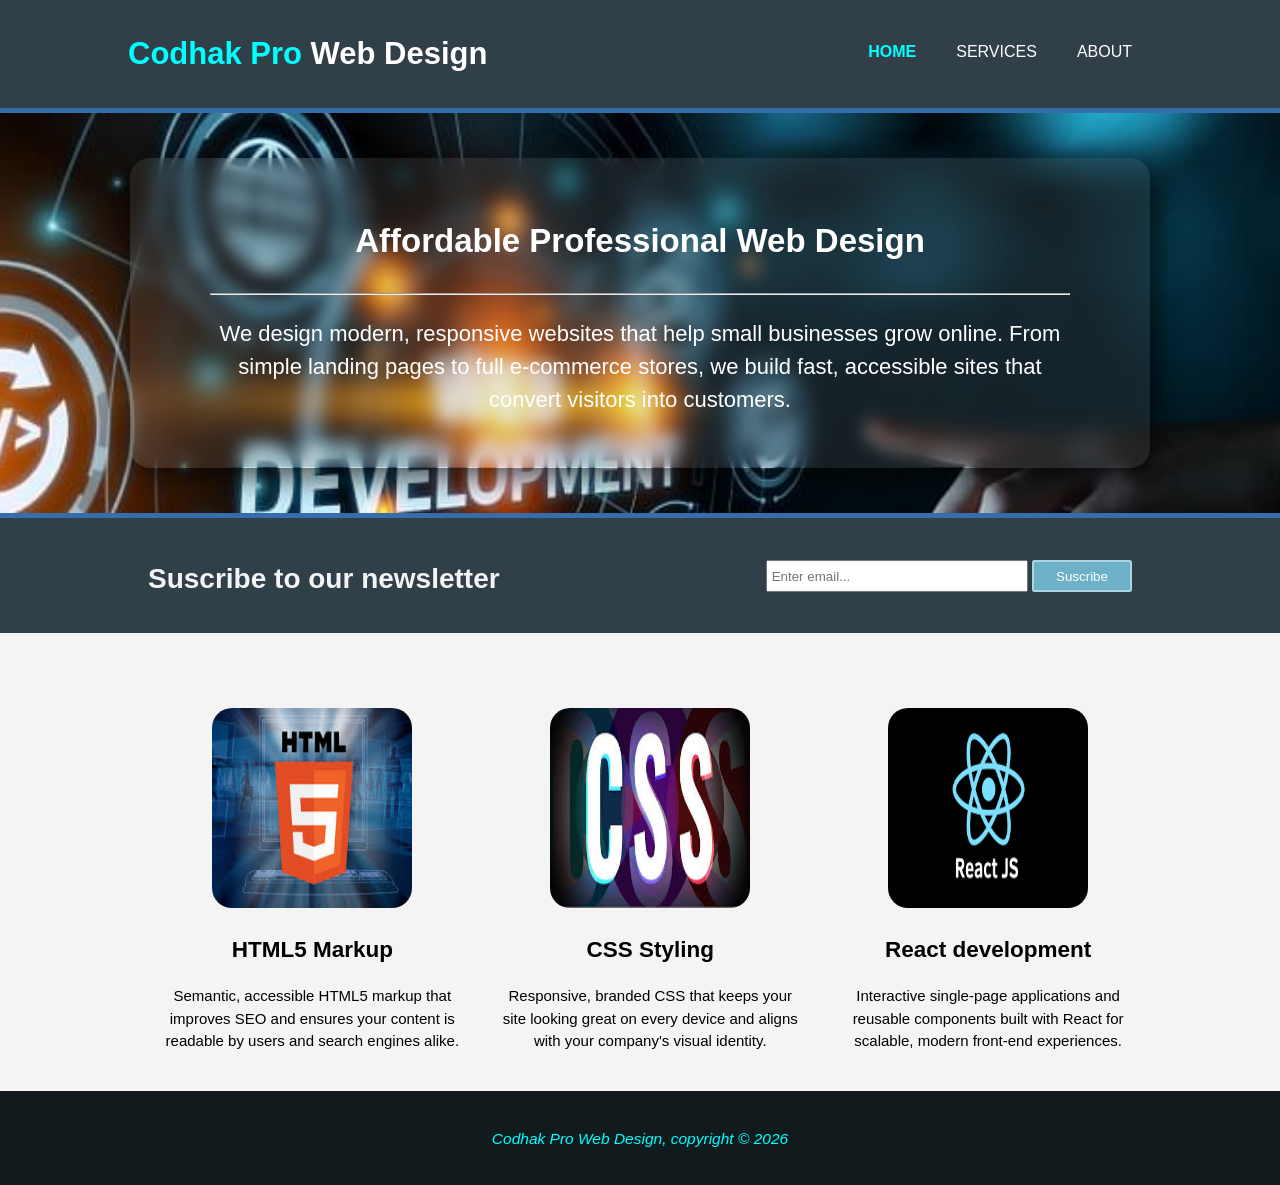
<file: index.html>
<!DOCTYPE html>
<html lang="en">
<head>
    <meta charset="UTF-8">
    <meta name="viewport" content="width=device-width, initial-scale=1.0">
    <title>Codhak Pro</title>
    <link rel="stylesheet" href="./CSS/stylesheet.css">
</head>
<body>
    <header>
        <div class="everything">
            <div>
                <h1 id="brand"><span class="logo">Codhak Pro </span>Web Design</h1>
            </div>

            <div class="hamburger" id="hamburger">
                <span></span>
                <span></span>
                <span></span>
            </div>

            <nav id="navMenu">
                <ul>
                    <li class="current"><a href="index.html">Home</a></li>
                    <li><a href="service.html">Services</a></li>
                    <li><a href="about.html">About</a></li>
                </ul>
            </nav>
        </div>
    </header>

    <section class="introduction">
        <div class="intro">
            <div id="bluring">
                <H1>Affordable Professional Web Design</H1><hr>
                <p>We design modern, responsive websites that help small businesses grow online. From simple landing pages to full e-commerce stores, we build fast, accessible sites that convert visitors into customers.</p>
            </div>
        </div>
    </section>
    
    <section id="newsletter">
        <div class="everything">
            <H2>Suscribe to our newsletter</H2>
            <form action="https://wa.me/+2349065781700">
                <input type="email" placeholder="Enter email..." required>
                <button type="submit" class="suscribe_btn">Suscribe</button>
            </form>
        </div>
    </section><br><br><br>

    <section id="myservice">
        <div class="everything">
            <div class="myskill">
                <img src="./IMG/html.jpg" alt="HTML Logo" height="200px" width="200px">
                <h2>HTML5 Markup</h2>
                <p>Semantic, accessible HTML5 markup that improves SEO and ensures your content is readable by users and search engines alike.</p>
            </div>

            <div class="myskill">
                <img src="./IMG/css.jpg" alt="CSS Logo" height="200px" width="200px">
                <h2>CSS Styling</h2>
                <p>Responsive, branded CSS that keeps your site looking great on every device and aligns with your company's visual identity.</p>
            </div>

            <div class="myskill">
                <img src="./IMG/reactjs.png" alt="ReactJS Logo" height="200px" width="200px">
                <h2>React development</h2>
                <p>Interactive single-page applications and reusable components built with React for scalable, modern front-end experiences.</p>

            </div>
        </div>
    </section>
    <br>
    <footer>
        <p>Codhak Pro Web Design, copyright &copy; 2026</p>
    </footer>
    <script>
        const hamburger = document.getElementById('hamburger');
        const navMenu = document.getElementById('navMenu');

        hamburger.addEventListener('click', () => {
            hamburger.classList.toggle('active');
            navMenu.classList.toggle('active');
        });

        // Close menu when a link is clicked
        document.querySelectorAll('nav a').forEach(link => {
            link.addEventListener('click', () => {
                hamburger.classList.remove('active');
                navMenu.classList.remove('active');
            });
        });
    </script>
</body>
</html>
</file>
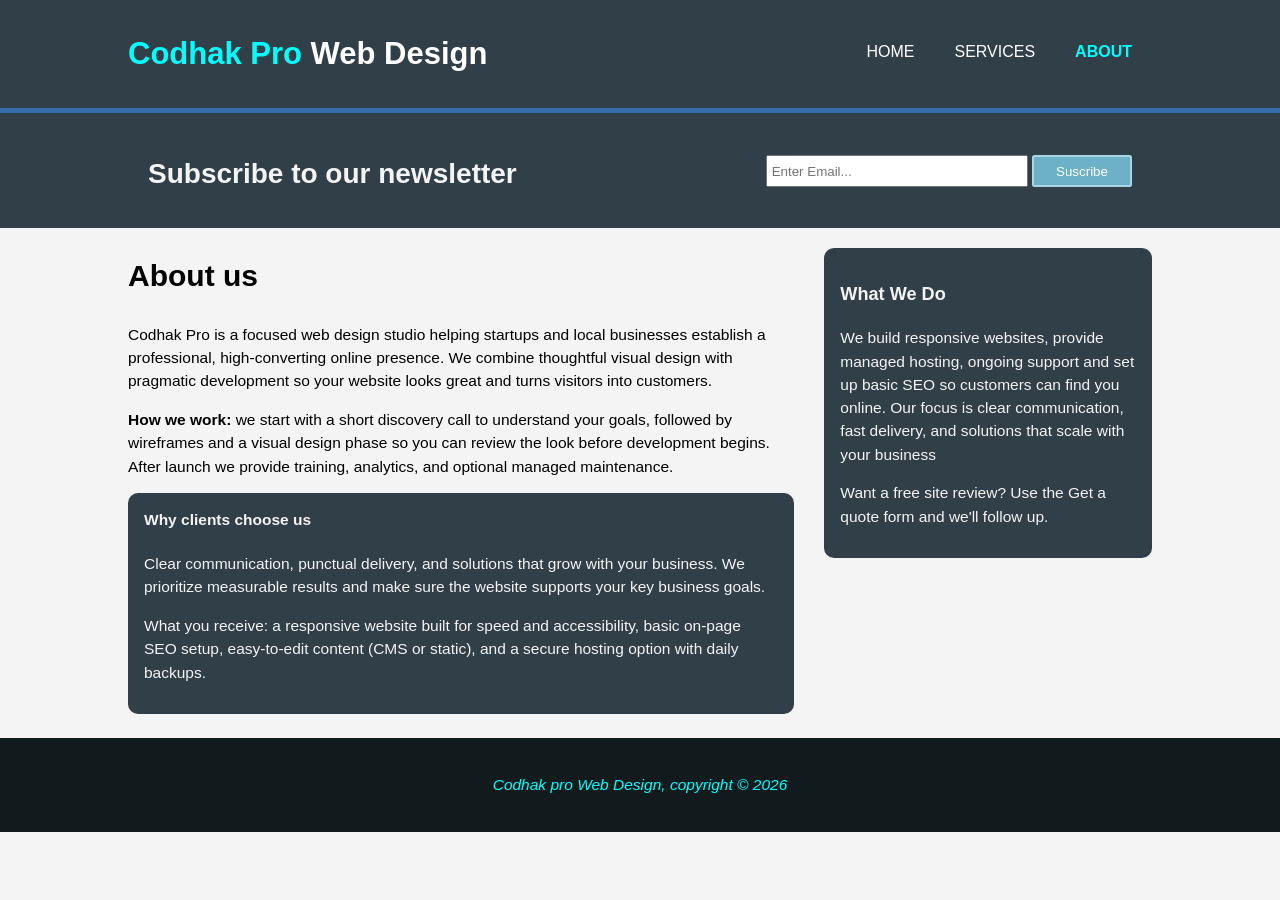
<file: about.html>
<!DOCTYPE html>
<html lang="en">
<head>
    <meta charset="UTF-8">
    <meta name="viewport" content="width=device-width, initial-scale=1.0">
    <title>About</title>
    <link rel="stylesheet" href="./CSS/stylesheet.css">
</head>
<body>
    <header>
        <div class="everything">
            <div>
                <h1 id="brand"><span class="logo">Codhak Pro </span>Web Design</h1>
            </div>

            <div class="hamburger" id="hamburger">
                <span></span>
                <span></span>
                <span></span>
            </div>

            <nav id="navMenu">
                <ul>
                    <li><a href="index.html">Home</a></li>
                    <li><a href="service.html">Services</a></li>
                    <li class="current"><a href="about.html">About</a></li>
                </ul>
            </nav>
        </div>
    </header>

    
    <section id="newsletter">
        <div class="everything">
            <h2>Subscribe to our newsletter</h2>
            <form action="https://wa.me/+2349065781700">
                <input type="email" placeholder="Enter Email..." required>
                <button type="submit" class="suscribe_btn" >Suscribe</button>
            </form>
        </div>
    </section>
    <div id="body">
        <section id="about">
            <div class="everything">
                <article id="about_us">
                    <h2 class="bebold">About us</h2>
                    <p>Codhak Pro is a focused web design studio helping startups and local businesses establish a professional, high-converting online presence. We combine thoughtful visual design with pragmatic development so your website looks great and turns visitors into customers.</p>
                    <p><b>How we work:</b> we start with a short discovery call to understand your goals, followed by wireframes and a visual
                        design phase so you can review the look before development begins. After launch we provide training, analytics, and
                        optional managed maintenance.</p>
                    <div class="dark">
                        <h4 style="margin-top:0;">Why clients choose us</h4>
                        <p>Clear communication, punctual delivery, and solutions that grow with your business. We prioritize measurable results and make sure the website supports your key business goals.</p>
                        
                        <p>What you receive: a responsive website built for speed and accessibility, basic on-page SEO setup, easy-to-edit
                            content (CMS or static), and a secure hosting option with daily backups.</p>
                    </div>
                </article>
                <div id="new">
                    <aside id="sidebar">
                        <div class="dark">
                            <h3>What We Do</h3>
                            <p>We build responsive websites, provide managed hosting, ongoing support and set up basic SEO so customers can find you online. Our focus is clear communication, fast delivery, and solutions that scale with your business
                            </p>
                            <p style="margin-top:8px;">Want a free site review? Use the Get a quote form and we'll follow up.</p>
                        </div>
                    </aside>
                </div>
            </div>
        </section>
    </div>
    <br>
    <footer>
        <p>Codhak pro Web Design, copyright &copy; 2026</p>
    </footer>
    <script>
        const hamburger = document.getElementById('hamburger');
        const navMenu = document.getElementById('navMenu');

        hamburger.addEventListener('click', () => {
            hamburger.classList.toggle('active');
            navMenu.classList.toggle('active');
        });

        // Close menu when a link is clicked
        document.querySelectorAll('nav a').forEach(link => {
            link.addEventListener('click', () => {
                hamburger.classList.remove('active');
                navMenu.classList.remove('active');
            });
        });
    </script>

</body>
</html>
</file>
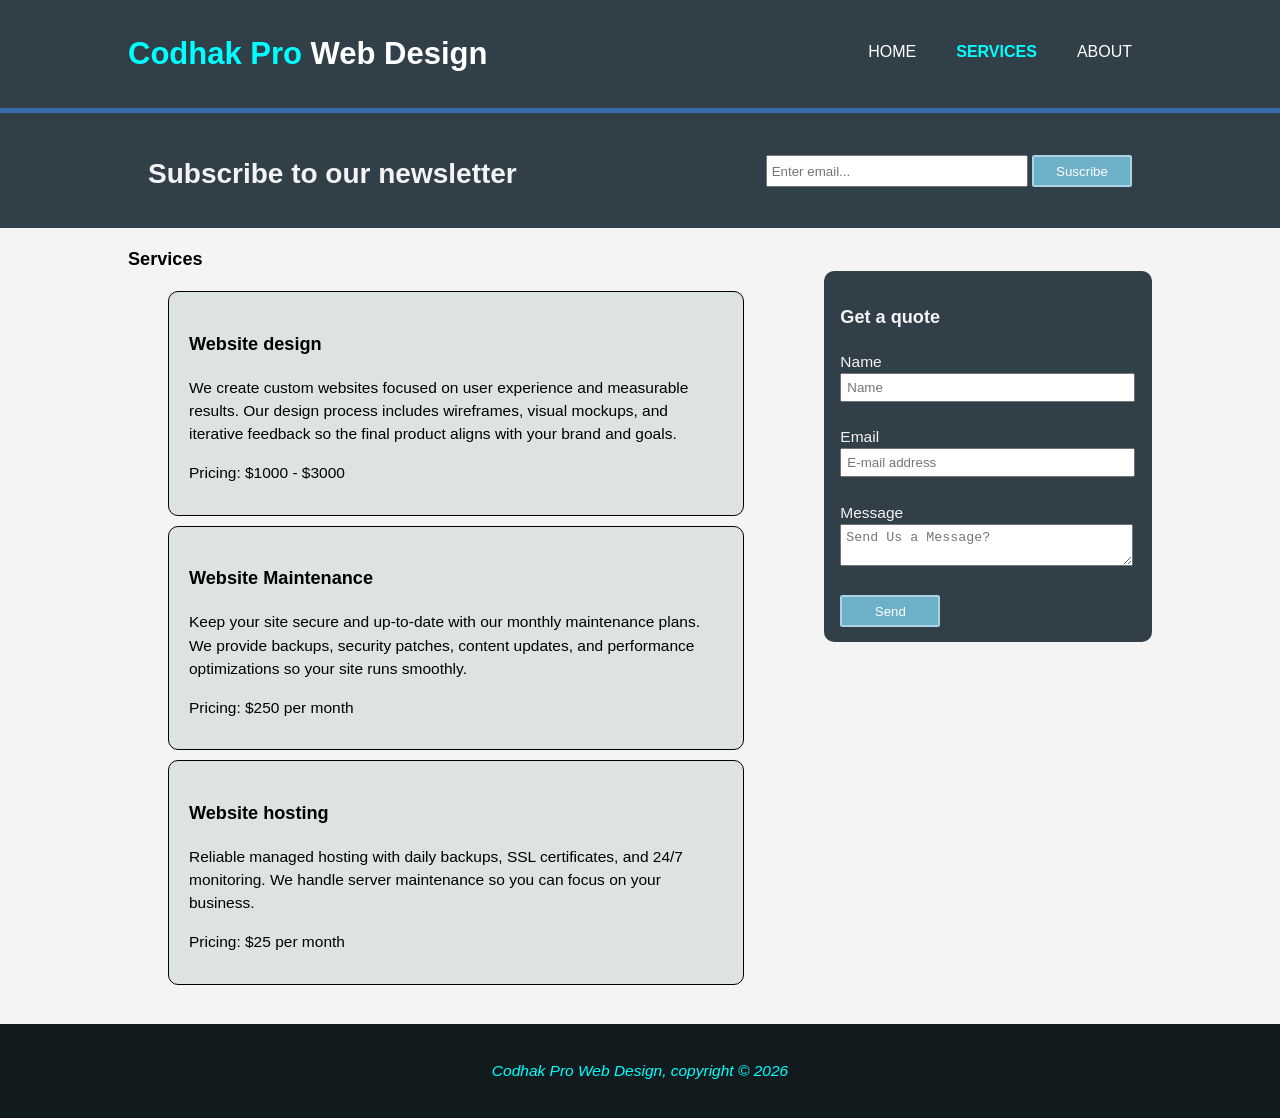
<file: service.html>
<!DOCTYPE html>
<html lang="en">

<head>
    <meta charset="UTF-8">
    <meta name="viewport" content="width=device-width, initial-scale=1.0">
    <title>Service</title>
    <link rel="stylesheet" href="./CSS/stylesheet.css">
</head>

<body>
    <header>
        <div class="everything">
            <div>
                <h1 id="brand"><span class="logo">Codhak Pro </span>Web Design</h1>
            </div>
    
            <div class="hamburger" id="hamburger">
                <span></span>
                <span></span>
                <span></span>
            </div>
    
            <nav id="navMenu">
                <ul>
                    <li><a href="index.html">Home</a></li>
                    <li class="current"><a href="service.html">Services</a></li>
                    <li><a href="about.html">About</a></li>
                </ul>
            </nav>
        </div>
    </header>


    <section id="newsletter">
        <div class="everything">
            <h2>Subscribe to our newsletter</h2>
            
            <form action="https://wa.me/+2349065781700">
                <input type="email" placeholder="Enter email..." required>
                <button type="submit" class="suscribe_btn">Suscribe</button>
            </form>
        </div>
    </section>

    <section id="offers">
        <div class="everything">
            <article id="about_us">           
                <h1>Services</h1>
                    <ul id="service">
                        <li>
                            <h3>Website design</h3>
                            <p>We create custom websites focused on user experience and measurable results. Our design process includes wireframes, visual mockups, and iterative feedback so the final product aligns with your brand and goals.</p>
                            <p>Pricing: $1000 - $3000</p>
                        </li>
                        <li>
                            <h3>Website Maintenance</h3>
                            <p>Keep your site secure and up-to-date with our monthly maintenance plans. We provide backups, security patches, content updates, and performance optimizations so your site runs smoothly.</p>
                            <p>Pricing: $250 per month</p>
                        </li>
                        <li>
                            <h3>Website hosting</h3>
                            <p>Reliable managed hosting with daily backups, SSL certificates, and 24/7 monitoring. We handle server maintenance so you can focus on your business.</p>
                            <p>Pricing: $25 per month</p>
                        </li>
                    </ul>
            </article><br>
            <aside id="sidebars">
                <div class="dark">
                    <h3>Get a quote</h3>
                    <form action="https://codhak.com">
                        <div>
                            <label for="Name">Name</label><br>
                            <input type="text" name="Name" placeholder="Name" required>
                        </div><br>
                        <div>
                            <label for="Email">Email</label><br>
                            <input type="email" name="Email" placeholder="E-mail address" required>
                        </div><br>
                        <div>
                            <label for="Text">Message</label><br>
                            <textarea placeholder="Send Us a Message?" name="Text"></textarea>
                        </div><br>
                        <div>
                            <button class="suscribe_btn" type="submit">Send</button>
                        </div>
                    </form>
                </div>
            </aside>
        </div>
    </section>

    <br><footer>
        <p>Codhak Pro Web Design, copyright &copy; 2026</p>
    </footer>
    <script>
        const hamburger = document.getElementById('hamburger');
        const navMenu = document.getElementById('navMenu');

        hamburger.addEventListener('click', () => {
            hamburger.classList.toggle('active');
            navMenu.classList.toggle('active');
        });

        // Close menu when a link is clicked
        document.querySelectorAll('nav a').forEach(link => {
            link.addEventListener('click', () => {
                hamburger.classList.remove('active');
                navMenu.classList.remove('active');
            });
        });
    </script>
</body>
</html>
</file>
<file: CSS/stylesheet.css>
/* make box-sizing consistent across elements so padding doesn't grow boxes */
/* *, *::before, *::after {
    box-sizing: border-box;
} */

body{
    background-color: #f4f4f4;
    font: 15.5px/1.5 Arial, courier, Tahoma, sans-serif;
    margin: 0;
    padding: 0;
}

.everything{
    width: 80%;
    overflow: hidden;
    margin: auto;
}
header ul{
    margin: 0 auto;
    display: flex;
}


header{
    padding: 10px 0;
    background-color: rgb(49, 63, 73);
    color: white;
    max-height: 110px;
    border-bottom: 5px solid rgb(55, 109, 171);
    text-align: center;
    
}

#brand{
    float: left;
    
}

header li{
    float: left;
    display: inline;
    padding: 30px 20px;
}

 header a:hover{
    color: aquamarine;
    font-weight: bold;
}


header .logo, header .current a{
    color: aqua;
    font-weight: bold;
}

/* You can always use the element 'INHERENT' to inherit a feature from a parent class */

header a{
    color: #ffffff;
    text-transform: uppercase;
    text-decoration: none;
    font-size: 16px;
    
}
header nav{
    float: right;
    z-index: 1000;
    
}

/*Harms Burger menu*/
.hamburger {
    display: none;
    flex-direction: column;
    cursor: pointer;
    float: right;
    margin-top: 30px;
    margin-right: 20px;
    z-index: 1001;
}

.hamburger span {
    width: 25px;
    height: 3px;
    background-color: #ffffff;
    margin: 5px 0;
    transition: 0.3s;
}

.hamburger.active span:nth-child(1) {
    transform: rotate(45deg) translate(10px, 10px);
}

.hamburger.active span:nth-child(2) {
    opacity: 0;
}

.hamburger.active span:nth-child(3) {
    transform: rotate(-45deg) translate(8px, -8px);
}

nav ul {
    display: flex;
    flex-direction: row;
} 

 .introduction{
    background-image: url(../IMG/service2.jpg);
    min-height: 400px;
    background-position: center;
    background-repeat: no-repeat;
    background-size: cover;
    position: relative;
    color: #f4f4f4;
    border-bottom: 5px solid rgb(55, 109, 171);
    display: flex;
    align-items: center;
    justify-content: center;
    background-attachment: fixed;
}

#bluring{ 
    text-align: center;
    margin: 0 auto;
    max-width: 860px;
    color: #ffffff;
    font-size: 22px;
}

/* blurring background */
.intro{
    background: rgba(134, 133, 133, 0.16);
    -webkit-backdrop-filter: blur(9px);
    backdrop-filter: blur(9px);
    margin: 0 auto;
    padding: 30px 20px;
    border-radius: 20px;
    max-width: 980px;
    width: 100%;
    background-position: center;
    box-shadow: 0 10px 30px rgba(0, 0, 0, 0.689);
}

#newsletter{
    background-color: rgb(49, 63, 73);
    color: #f4f4f4;
    height: 115px;
    box-sizing: border-box;
}
#newsletter H2{
    font-size: 28px;
    float: left;
    margin-top: 40px;
    margin-left: 20px;
}
#newsletter form{
    float: right;
    margin-top: 42px;
    margin-right: 20px;
}
#newsletter input{
    padding: 4px;
    width: 250px;
    height: 20px;   
}
.suscribe_btn{
    padding: 6.5px;
    width: 100px;
    color: #ffffff;
    background-color: rgb(109, 177, 201);
    border: solid rgb(170, 212, 225) 2px;
    border-radius: 2.5px;
    cursor: pointer;
}

#myservice{
    margin-top: 5px;
}
#service{
    padding-right: 50px;
}
.myskill{
    float: left;
    width: 30%;
    text-align: center;
    margin-left: 3%;
    font-size: 15px;
    /* box-sizing: border-box; */
}

article#about_us{
    float: left;
    width: 65%;
}
aside#sidebar{
    margin-top: 20px;
    margin-left: 0; /* avoid adding fixed px that can overflow percentage widths */
    float: right;
    width: 32%;
}
aside#sidebars{
    margin-top: 20px;
    margin-left: 0;
    /* avoid adding fixed px that can overflow percentage widths */
    float: right;
    width: 32%;
}

.dark{
    background: rgb(49, 63, 73);
    border-radius: 10px;
    padding: 15px 16px;
    color: #f4f4f4
}

.bebold{
    font-weight: bolder;
    font-size: 30px;
}
.dark form input,
.dark form textarea{
    padding: 5px;
    width: 95%;
}
#service li{
    border:  solid 1px;
    border-radius: 10px;
    padding-left: 20px;
    padding-top: 20px;
    padding-bottom: 15px;
    margin-bottom: 10px;
    padding-right: 20px;
    background-color: rgb(221, 227, 227);
    overflow: hidden;
}

footer{
    background-color: rgb(17, 27, 30);
    padding: 20px;
    text-align: center;
    color: aqua;
    font-style: italic;
}
.myskill img {
    border-radius: 20px;
}
/* .component {
    color: var(--bs-gray-800);
    background-color: var(--bs-gray-100);
    border: 1px solid var(--bs-gray-200);
    border-radius: .25rem;
}

.component-header {
    color: var(--bs-purple);
} */
 @media (max-width: 768px) {
     .hamburger {
         display: flex;
     }

     header nav {
         position: absolute;
         top: 100px;
         right: 0;
         width: 100%;
         background-color: rgb(49, 63, 73);
         display: none;
         z-index: 1000;
     }

     header nav.active {
         display: block;
     }

     nav ul {
         flex-direction: column;
     }

     header li {
         float: none;
         display: block;
         padding: 15px 20px;
         border-bottom: 5px solid rgb(55, 109, 171);
     }

     .myskill {
         float: none;
         width: 100%;
         margin-left: 0;
         margin-bottom: 20px;
     }

     article#about_us {
         float: none;
         width: 100%;
         
     }

     aside#sidebars {
         float: none;
         width: 88%;
         margin-left: 6%;
         margin-bottom: 20px;
        
     }
    aside#sidebar {
        float: none;
        width: 100%;
    }

     .everything {
         width: 95%;
     }
    #bluring H1 {
        font-weight: bold;
        font-size: 30px;
    }
    #newsletter {
        max-height: 115px;
    }

    #newsletter H2 {
        font-size: 24px;
        padding: 15px 0 10px 60px;
        margin: 0 auto;
    }

    #newsletter form {
        margin: 0 auto;
        padding-right: 90px;
    }

    #newsletter input {
        padding: 15px 100px;
        width: 0;
        height: 0;
    }
    .myskill {
        width: 80%;
        text-align: center;
        margin: 0 auto;
        font-size: 16px;
        border-radius: 15px;
        background-color: antiquewhite;
        padding: 20px 15px;
        margin-bottom: 20px;
    }
 
 /* .intro {
     padding: 10px 20px;
     width: 90%;
 }
 header{
    height: 80px;
 } */


}

/* For Very small Phone */
@media (max-width: 480px) {
    .everything {
            width: 95%;
            overflow: hidden;
            margin: 0 auto;
        }

    header {
        max-height: 85px;
        border-bottom: 5px solid rgb(55, 109, 171);
        text-align: center;
        display: flex;
    }
    header .logo, header #brand{
        padding-top: 10px;
        font-size: 25px;
        }
    #bluring {
        text-align: center;
        margin: 0 auto;
        color: #ffffff;
        font-size: 20px;
        
    }
   #bluring H1{
        font-weight: bold;
        font-size: 28px;
    } 
    .introduction{
        border-bottom: 5px solid rgb(55, 109, 171);
    }
    #newsletter {
        max-height: 115px;
    }

    #newsletter H2 {
        font-size: 24px;
        padding: 15px 0 10px 30px;
        margin: 0 auto;
    }

    #newsletter form {
        margin: 0 auto;
        padding: 0 6%;
        float: none
    }

    #newsletter input {
        padding: 15px 100px;
        width: 0;
        height: 0;
    }
    .myskill {
        width: 80%;
        text-align: center;
        margin: 0 auto;
        font-size: 16px;
        border-radius: 15px;
        background-color: antiquewhite;
        padding: 20px 15px;
        margin-bottom: 20px;
    }
    aside#sidebar {
        float: none;
        width: 100%;
    }
    
    
}

/* For Tablet */
@media (min-width: 769px) and (max-width: 1024px){
    header li {
        display: flex;
        padding: 30px 10px;
        font-weight: bold;
    }
    #newsletter H2 {
        margin-top: 0;
        padding-top: 35px;
        margin-left: 0;
        font-size: 26px;
    }

    #newsletter form {
        margin-top: 0;
        padding-top: 40px;
        margin-right: 0;
    }

    #newsletter input {
        padding: 15px 100px;
        width: 0;
        height: 0;
        
    }

    .suscribe_btn {
        width: 100px;
    }
    .myskill {
        float: none;
        width: 70%;
        margin: 20px auto;
        font-size: 16px;
        justify-items: center;
    }
    img{
        height: 300px;
        width: 300px;
    }
    
    article#about_us {
        float: none;
        width: 100%;
    }

    aside#sidebars {
        margin-top: 20px;
        margin-left: 4%;
        float: none;
        width: 90%;
    }
    aside#sidebar {
        float: none;
        width: 100%;
    }

}
</file>
